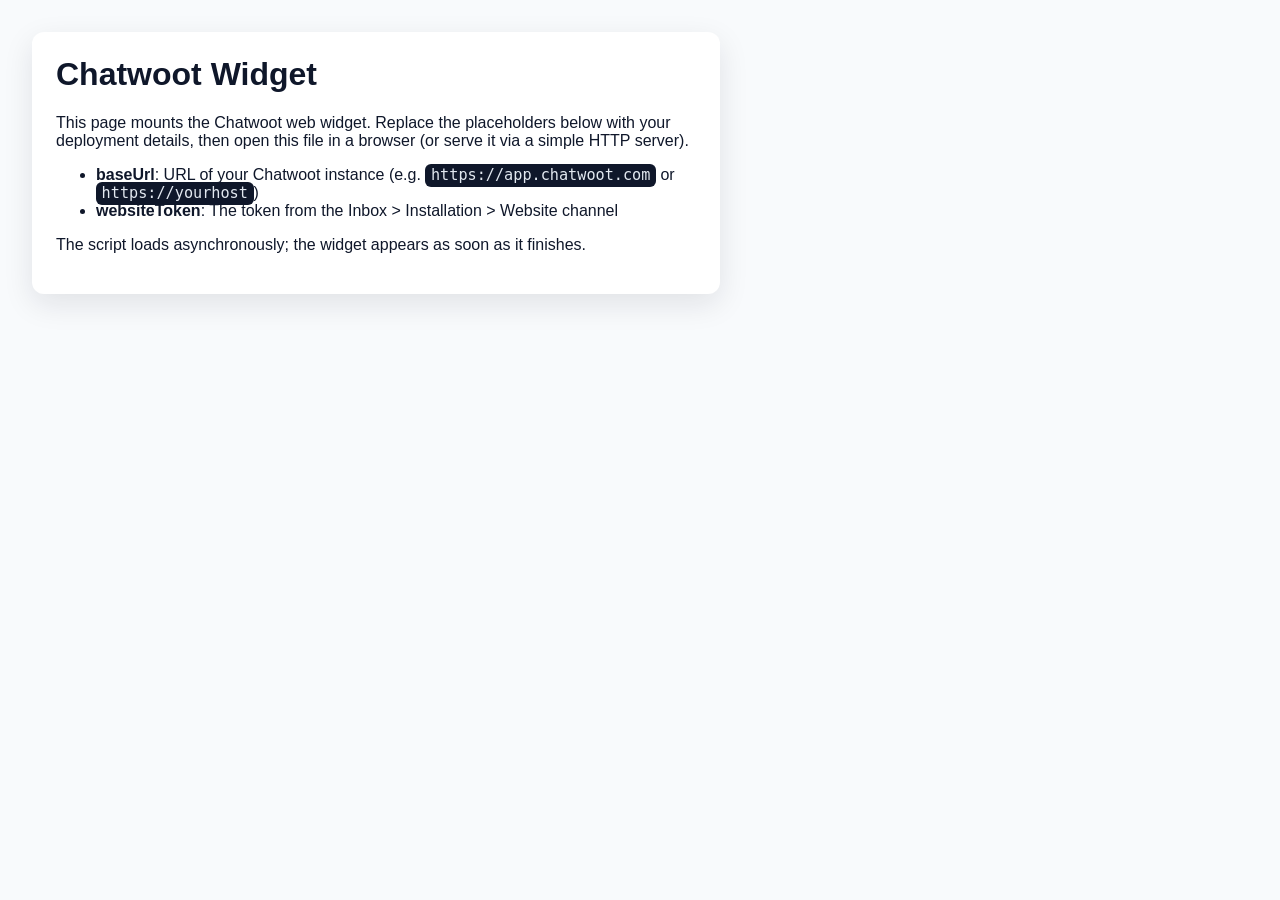
<file: examples/basic-widget.html>
<!doctype html>
<html lang="en">
<head>
  <meta charset="UTF-8" />
  <meta name="viewport" content="width=device-width, initial-scale=1.0" />
  <title>Chatwoot Widget Demo</title>
  <style>
    body {
      font-family: sans-serif;
      margin: 0;
      padding: 2rem;
      background: #f8fafc;
      color: #0f172a;
    }
    h1 {
      margin-top: 0;
    }
    .card {
      max-width: 640px;
      padding: 1.5rem;
      border-radius: 12px;
      background: white;
      box-shadow: 0 10px 30px rgba(15, 23, 42, 0.1);
    }
    code {
      background: #0f172a;
      color: #e2e8f0;
      padding: 0.15rem 0.35rem;
      border-radius: 6px;
      font-size: 0.95rem;
    }
  </style>
</head>
<body>
  <div class="card">
    <h1>Chatwoot Widget</h1>
    <p>This page mounts the Chatwoot web widget. Replace the placeholders below with your deployment details, then open this file in a browser (or serve it via a simple HTTP server).</p>
    <ul>
      <li><strong>baseUrl</strong>: URL of your Chatwoot instance (e.g. <code>https://app.chatwoot.com</code> or <code>https://yourhost</code>)</li>
      <li><strong>websiteToken</strong>: The token from the Inbox &gt; Installation &gt; Website channel</li>
    </ul>
    <p>The script loads asynchronously; the widget appears as soon as it finishes.</p>
  </div>

  <script>
    // --- REQUIRED: replace these values ---
    const chatwootBaseUrl = 'http://localhost:3000';          // <- your Chatwoot host (protocol + port)
    const chatwootWebsiteToken = 'CyxeEN8Y6BSxzDM1hxnPCitX';   // <- your Website channel token

    // Optional widget options (position, dark mode, locale, etc.)
    window.chatwootSettings = {
      locale: 'en',
      position: 'right',  // 'right' | 'left'
      darkMode: 'auto',   // 'light' | 'dark' | 'auto'
    };

    // Load SDK then explicitly run the widget
    (function(d, t) {
      const g = d.createElement(t);
      const s = d.getElementsByTagName(t)[0];
      g.src = `${chatwootBaseUrl}/packs/js/sdk.js`;
      g.defer = true;
      g.async = true;
      g.onload = function() {
        if (window.chatwootSDK) {
          window.chatwootSDK.run({
            websiteToken: chatwootWebsiteToken,
            baseUrl: chatwootBaseUrl,
          });
        } else {
          console.error('Chatwoot SDK failed to load.');
        }
      };
      s.parentNode.insertBefore(g, s);
    })(document, 'script');
  </script>
</body>
</html>
</file>
